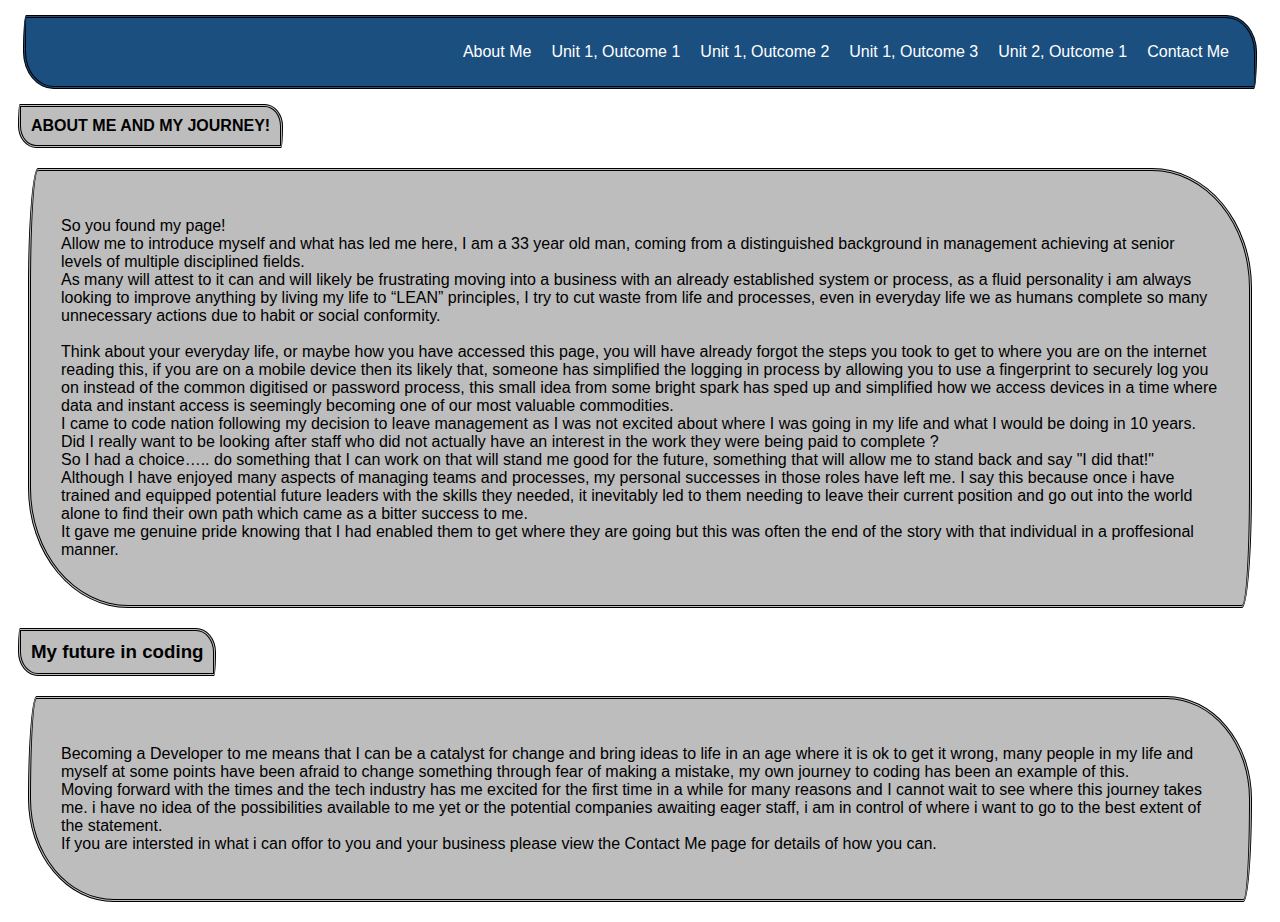
<file: index.html>
<!DOCTYPE html>
<html lang="en">
<head>
        <meta charset="UTF-8">
        <title>INDEX PAGE</title>
        <link rel="stylesheet" type="text/css" href="index.css">
</head>
<body><div class="navBar">
        <a href="https://gogym-gethub.github.io/Mikefinaledit/index.html">About Me</a>
        <a href="https://gogym-gethub.github.io/Mikefinaledit/unit1outcome1.html">Unit 1, Outcome 1</a>
        <a href="https://gogym-gethub.github.io/Mikefinaledit/unit1outcome2.html">Unit 1, Outcome 2</a>
        <a href="https://gogym-gethub.github.io/Mikefinaledit/unit1outcome3.html">Unit 1, Outcome 3</a>
        <a href="https://gogym-gethub.github.io/Mikefinaledit/unit2.html">Unit 2, Outcome 1</a>
        <a href="https://gogym-gethub.github.io/Mikefinaledit/contactme.html">Contact Me</a>
    </div>
            <h4>ABOUT ME AND MY JOURNEY!</h4>
            <div class="text">
                        <p>So you found my page!<br>
                        Allow me to introduce myself and what has led me here, I am a 33 year old man, coming from a distinguished background in management achieving at senior levels of multiple disciplined fields.                                 <br>          
                        As many will attest to it can and will likely be frustrating moving into a business with an already established system or process, as a fluid personality i am always looking to improve anything by living my life to “LEAN” principles, I try to cut waste from life and processes, even in everyday life we as humans complete so many unnecessary actions due to habit or social conformity.<br>
                        <br>
                        Think about your everyday life, or maybe how you have accessed this page, you will have already forgot the steps you took to get to where you are on the internet reading this, if you are on a mobile device then its likely that, someone has simplified the logging in process by allowing you to use a fingerprint to securely log you on instead of the common digitised or password process, this small idea from some bright spark has sped up and simplified how we access devices in a time where data and instant access is seemingly becoming one of our most valuable commodities.<br>                                    
                        I came to code nation following my decision to leave management as I was not excited about where I was going in my life and what I would be doing in 10 years.<br>
                        Did I really want to be looking after staff who did not actually have an interest in the work they were being paid to complete ?<br> So I had a choice….. do something that I can work on that will stand me good for the future, something that will allow me to stand back and say "I did that!" <br>
                        Although I have enjoyed many aspects of managing teams and processes, my personal successes in those roles have left me. I say this because once i have trained and equipped potential future leaders with the skills they needed, it inevitably led to them needing to leave their current position and go out into the world alone to find their own path which came as a bitter success to me. <br>
                        It gave me genuine pride knowing that I had enabled them to get where they are going but this was often the end of the story with that individual in a proffesional manner.<br>
                        </p>            
            </div>
            <h3>My future in coding</h3>
            <div class="text">
                        <p>Becoming a Developer to me means that I can be a catalyst for change and bring ideas to life in an age where it is ok to get it wrong, many people in my life and myself at some points have been afraid to change something through fear of making a mistake, my own journey to coding has been an example of this. 
                        <br>
                        Moving forward with the times and the tech industry has me excited for the first time in a while for many reasons and I cannot wait to see where this journey takes me. i have no idea of the possibilities available to me yet or the potential companies awaiting eager staff, i am in control of where i want to go to the best extent of the statement.
                        <br>
                        If you are intersted in what i can offor to you and your business please view the Contact Me page for details of how you can.
                        </p>
        </div>
</body>
</html>
</file>
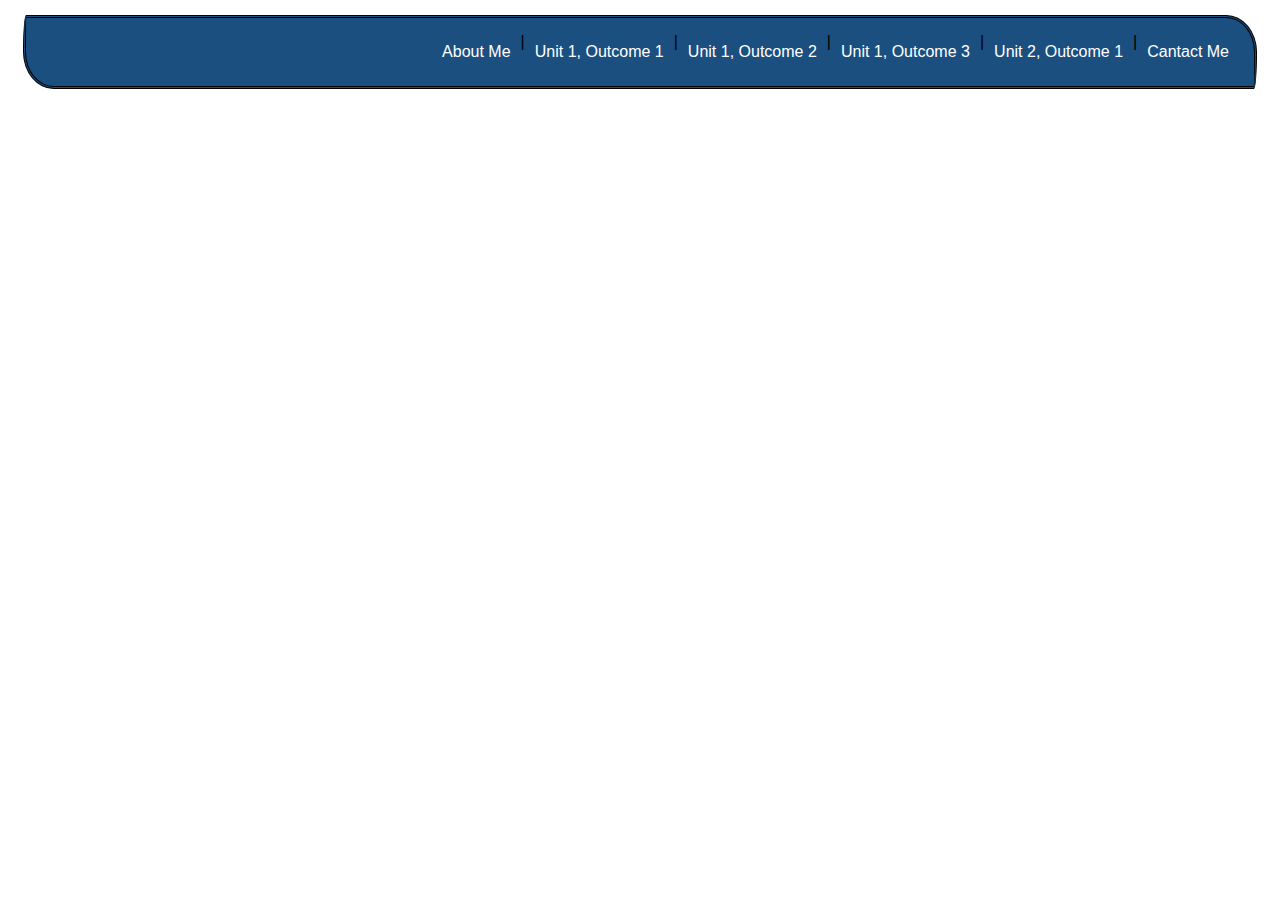
<file: contacme.html>
<!DOCTYPE html>
<html lang="en">
<head>
    <meta charset="UTF-8">
    <title>CONTACT ME</title>
    <link rel="stylesheet" type="text/css" href="index.css">

</head>
<body><div class="navBar">
        <a href="About Me.html">About Me</a> |
        <a href="Unit 1, Outcome 1.html">Unit 1, Outcome 1</a> |
        <a href="Unit 1, Outcome 2.html">Unit 1, Outcome 2</a> |
        <a href="Unit 1, Outcome 3.html">Unit 1, Outcome 3</a> |
        <a href="Unit 2, Outcome 1.html">Unit 2, Outcome 1</a> |
        <a href="Contact Me.html">Cantact Me</a> 
    </div>
    
</body>
</html>
</file>
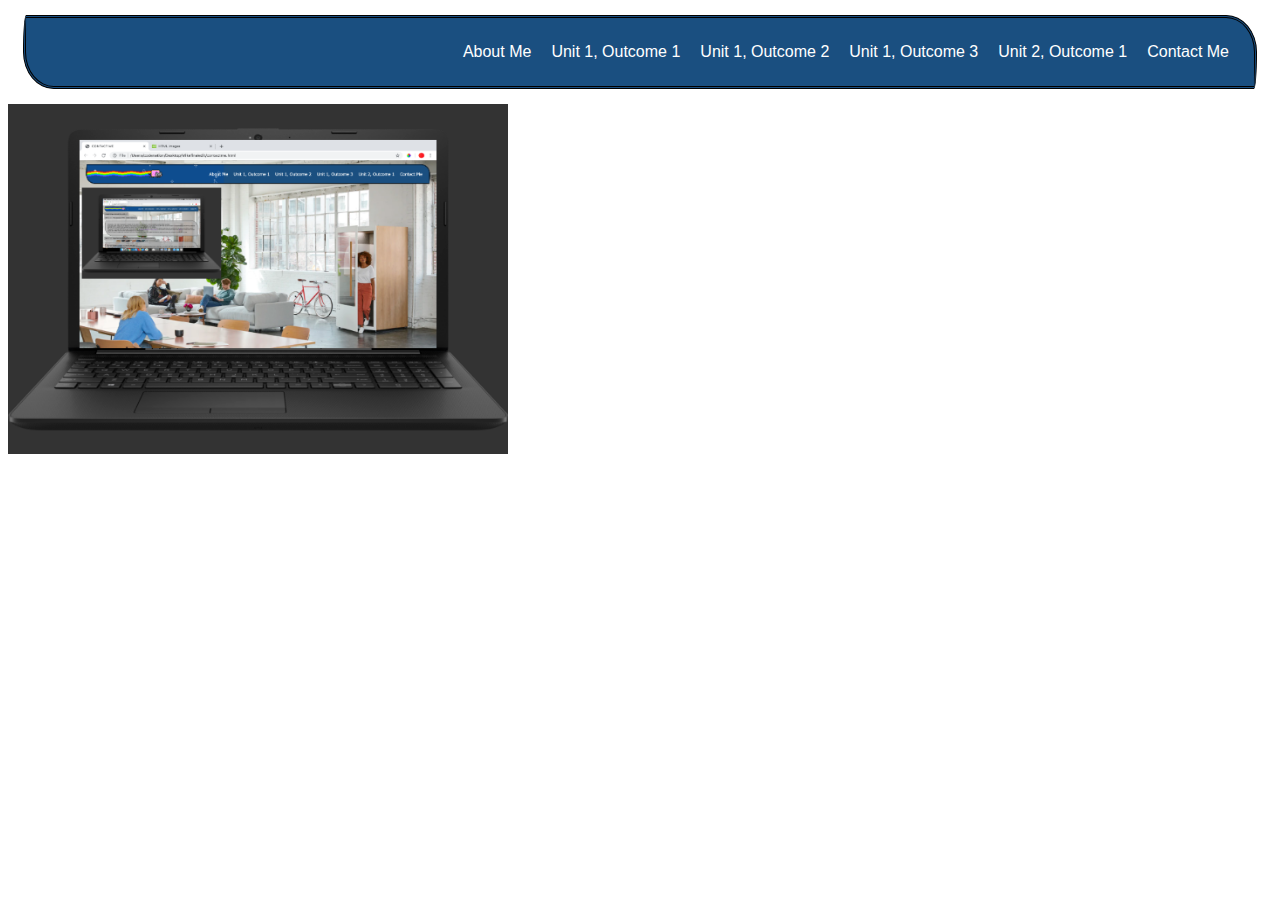
<file: contactme.html>
<!DOCTYPE html>
<html lang="en">
<head>
    <meta charset="UTF-8">
    <title>CONTACT ME</title>
    <link rel="stylesheet" type="text/css" href="contactme.css">
</head>
<body><div class="navBar">
  <a href="https://gogym-gethub.github.io/Mikefinaledit/index.html">About Me</a>
  <a href="https://gogym-gethub.github.io/Mikefinaledit/unit1outcome1.html">Unit 1, Outcome 1</a>
  <a href="https://gogym-gethub.github.io/Mikefinaledit/unit1outcome2.html">Unit 1, Outcome 2</a>
  <a href="https://gogym-gethub.github.io/Mikefinaledit/unit1outcome3.html">Unit 1, Outcome 3</a>
  <a href="https://gogym-gethub.github.io/Mikefinaledit/unit2.html">Unit 2, Outcome 1</a>
  <a href="https://gogym-gethub.github.io/Mikefinaledit/contactme.html">Contact Me</a>
</div>
    <div class="flip-card-container">
      <div class="flip-card">
        <div class="flip-card-front">
          <img src="Laptop 2.png" alt="Laptop image">
        </div>
          <div class="flip-card-back"><p>Drop me a follow @Mikes280Cupra</p>
          </div>
      </div>
    </div>
</body>
</html>
</file>
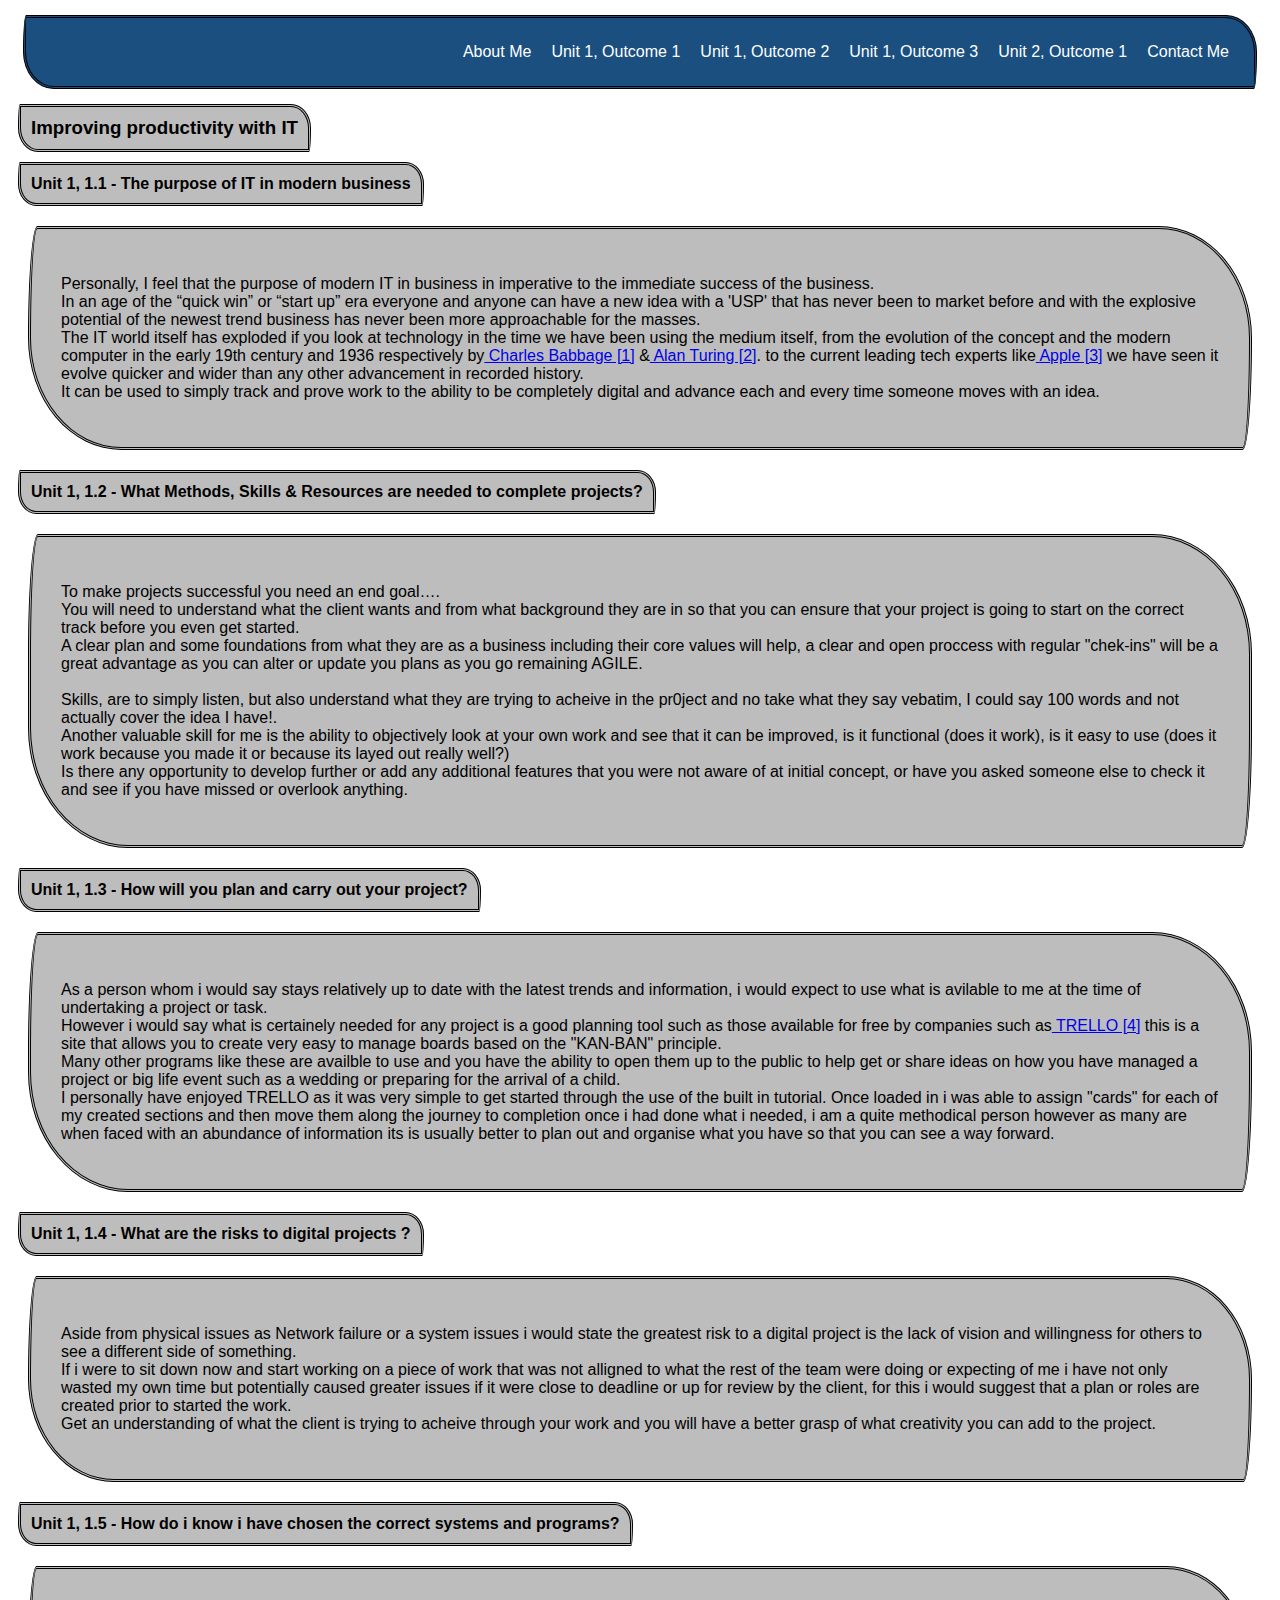
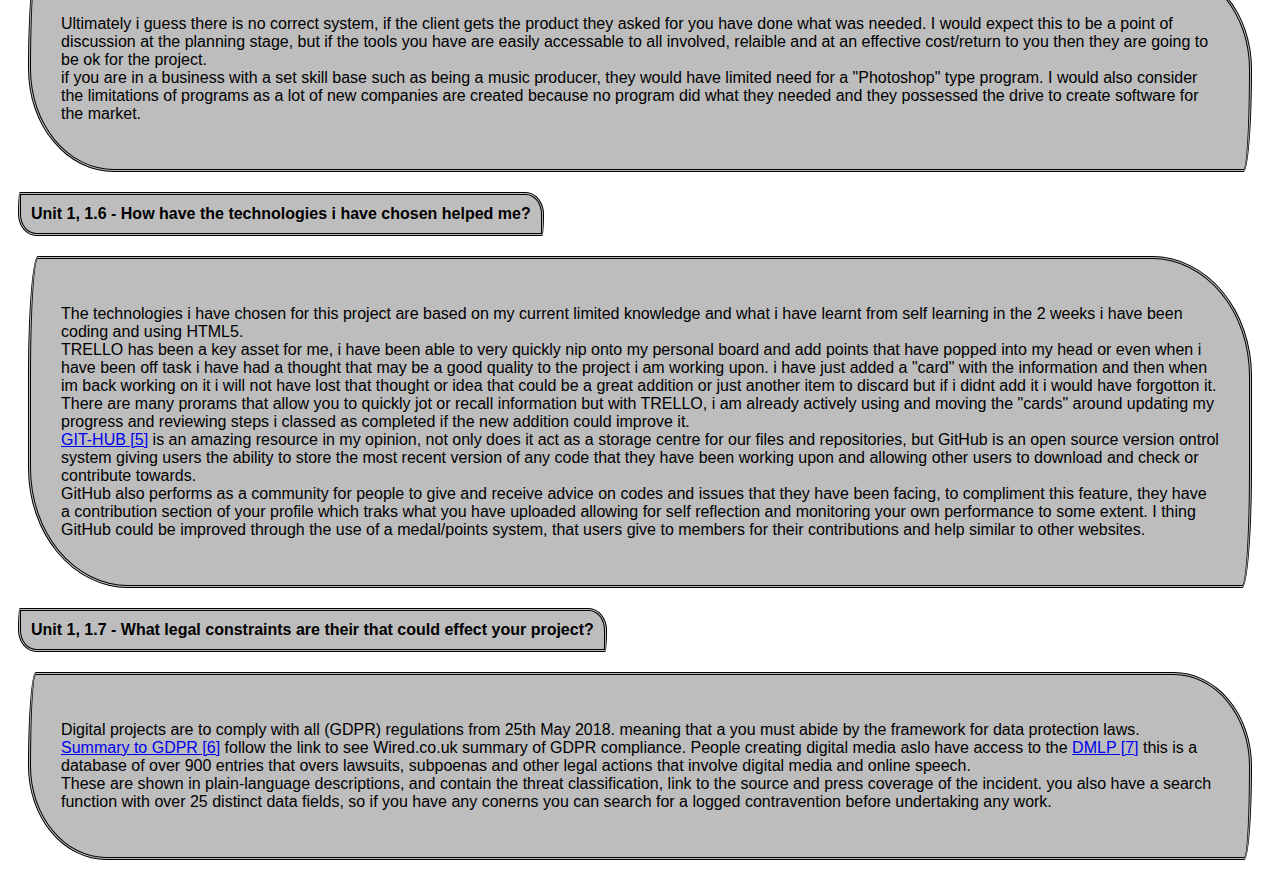
<file: unit1outcome1.html>
<!DOCTYPE html>
<html lang="en">
<head>
    <meta charset="UTF-8">
    <title>UNIT 1 OUTCOME 1</title>
    <link rel="stylesheet" type="text/css" href="index.css">
</head>
<body><div class="navBar">
        <a href="https://gogym-gethub.github.io/Mikefinaledit/index.html">About Me</a>
        <a href="https://gogym-gethub.github.io/Mikefinaledit/unit1outcome1.html">Unit 1, Outcome 1</a>
        <a href="https://gogym-gethub.github.io/Mikefinaledit/unit1outcome2.html">Unit 1, Outcome 2</a>
        <a href="https://gogym-gethub.github.io/Mikefinaledit/unit1outcome3.html">Unit 1, Outcome 3</a>
        <a href="https://gogym-gethub.github.io/Mikefinaledit/unit2.html">Unit 2, Outcome 1</a>
        <a href="https://gogym-gethub.github.io/Mikefinaledit/contactme.html">Contact Me</a>
    </div>
            <h3>Improving productivity with IT</h3>
    <h4>Unit 1, 1.1 - The purpose of IT in modern business</h4>
    <div class="text">
            <p>     Personally, I feel that the purpose of modern IT in business in imperative to the immediate success of the business.
                    <br>
                    In an age of the “quick win” or “start up” era everyone and anyone can have a new idea with a 'USP' that has never been to market before and with the explosive potential of the newest trend business has never been more approachable for the masses.
                    <br>
                    The IT world itself has exploded if you look at technology in the time we have been using the medium itself, from the evolution of the concept and the modern computer in the early 19th century and 1936 respectively by<a href="https://www.computerhistory.org/babbage/" target="_blank"> Charles Babbage [1]</a> &<a href="https://www.bl.uk/people/alan-turing/" target="_blank"> Alan Turing [2]</a>. to the current leading tech experts like<a href="https://www.apple.com/uk/" target="_blank"> Apple [3]</a> we have seen it evolve quicker and wider than any other advancement in recorded history.
                    <br>
                    It can be used to simply track and prove work to the ability to be completely digital and advance each and every time someone moves with an idea.
            </p>
    </div>
<h4>Unit 1, 1.2 - What Methods, Skills & Resources are needed to complete projects?</h4>
    <div class="text">
            <p>To make projects successful you need an end goal….
                    <br>You will need to understand what the client wants and from what background they are in so that you can ensure that your project is going to start on the correct track before you even get started.
                    <br>
                    A clear plan and some foundations from what they are as a business including their core values will help, a clear and open proccess with regular "chek-ins" will be a great advantage as you can alter or update you plans as you go remaining AGILE.
                    <br>
                    <br>
                    Skills, are to simply listen, but also understand what they are trying to acheive in the pr0ject and no take what they say vebatim, I could say 100 words and not actually cover the idea I have!.
                    <br>
                    Another valuable skill for me is the ability to objectively look at your own work and see that it can be improved, is it functional (does it work), is it easy to use (does it work because you made it or because its layed out really well?)                        <br>
                    Is there any opportunity to develop further or add any additional features that you were not aware of at initial concept, or have you asked someone else to check it and see if you have missed or overlook anything.
                 </p>
    </div>
<h4>Unit 1, 1.3 - How will you plan and carry out your project?</h4>
    <div class="text">
            <p>As a person whom i would say stays relatively up to date with the latest trends and information, i would expect to use what is avilable to me at the time of undertaking a project or task.
                    <br>
                    However i would say what is certainely needed for any project is a good planning tool such as those available for free by companies such as<a href="https://trello.com/" target="_blank"> TRELLO [4]</a> this is a site that allows you to create very easy to manage boards based on the "KAN-BAN" principle.<br> Many other programs like these are availble to use and you have the ability to open them up to the public to help get or share ideas on how you have managed a project or big life event such as a wedding or preparing for the arrival of a child.
                    <br>
                    I personally have enjoyed TRELLO as it was very simple to get started through the use of the built in tutorial. Once loaded in i was able to assign "cards" for each of my created sections and then move them along the journey to completion once i had done what i needed, i am a quite methodical person however as many are when faced with an abundance of information its is usually better to plan out and organise what you have so that you can see a way forward.</p>
                </div>
<h4>Unit 1, 1.4 - What are the risks to digital projects ?</h4>
    <div class="text">
                <p>Aside from physical issues as Network failure or a system issues i would state the greatest risk to a digital project is the lack of vision and willingness for others to see a different side of something.<br>
                If i were to sit down now and start working on a piece of work that was not alligned to what the rest of the team were doing or expecting of me i have not only wasted my own time but potentially caused greater issues if it were close to deadline or up for review by the client, for this i would suggest that a plan or roles are created prior to started the work.
                <br>
                Get an understanding of what the client is trying to acheive through your work and you will have a better grasp of what creativity you can add to the project.
                </p>
        </div>
<h4>Unit 1, 1.5 - How do i know i have chosen the correct systems and programs?</h4>
    <div class="text">
            <p>Ultimately i guess there is no correct system, if the client gets the product they asked for you have done what was needed. I would expect this to be a point of discussion at the planning stage, but if the tools you have are easily accessable to all involved, relaible and at an effective cost/return to you then they are going to be ok for the project.<br>
                if you are in a business with a set skill base such as being a music producer, they would have limited need for a "Photoshop" type program. I would also consider the limitations of programs as a lot of new companies are created because no program did what they needed and they possessed the drive to create software for the market.
                </p>
            </div>
<h4>Unit 1, 1.6 - How have the technologies i have chosen helped me?</h4>
    <div class="text">
            <p>The technologies i have chosen for this project are based on my current limited knowledge and what i have learnt from self learning in the 2 weeks i have been coding and using HTML5.
                    <br>
                    TRELLO has been a key asset for me, i have been able to very quickly nip onto my personal board and add points that have popped into my head or even when i have been off task i have had a thought that may be a good quality to the project i am working upon.
                    i have just added a "card" with the information and then when im back working on it i will not have lost that thought or idea that could be a great addition or just another item to discard but if i didnt add it i would have forgotton it.
                    <br>
                    There are many prorams that allow you to quickly jot or recall information but with TRELLO, i am already actively using and moving the "cards" around updating my progress and reviewing steps i classed as completed if the new addition could improve it.
                    <br>
                    <a href="https://github.com/" target="_blank"> GIT-HUB [5]</a> is an amazing resource in my opinion, not only does it act as a storage centre for our files and repositories, but GitHub is an open source version ontrol system giving users the ability to store the most recent version of any code that they have been working upon and allowing other users to download and check or contribute towards.
                    <br>
                    GitHub also performs as a community for people to give and receive advice on codes and issues that they have been facing, to compliment this feature, they have a contribution section of your profile which traks what you have uploaded allowing for self reflection and monitoring your own performance to some extent.
                    I thing GitHub could be improved through the use of a medal/points system, that users give to members for their contributions and help similar to other websites.
                    </p>
            </div>
<h4>Unit 1, 1.7 - What legal constraints are their that could effect your project?</h4>
            <div class="text">
                    <p>Digital projects are to comply with all (GDPR) regulations from 25th May 2018. meaning that a you must abide by the framework for data protection laws.
                            <br>
                            <a href="https://www.wired.co.uk/article/what-is-gdpr-uk-eu-legislation-compliance-summary-fines-2018" target="_blank">Summary to GDPR [6]</a> follow the link to see Wired.co.uk summary of GDPR compliance.
                        People creating digital media aslo have access to the <a href="https://cyber.harvard.edu/research/dmlp" target="_blank">DMLP [7]</a> this is a database of over 900 entries that overs lawsuits, subpoenas and other legal actions that involve digital media and online speech.
                        <br>
                        These are shown in plain-language descriptions, and contain the threat classification, link to the source and press coverage of the incident. you also have a search function with over 25 distinct data fields, so if you have any conerns you can search for a logged contravention before undertaking any work.
                        </p>
                    </div>
</body>
</html>
</file>
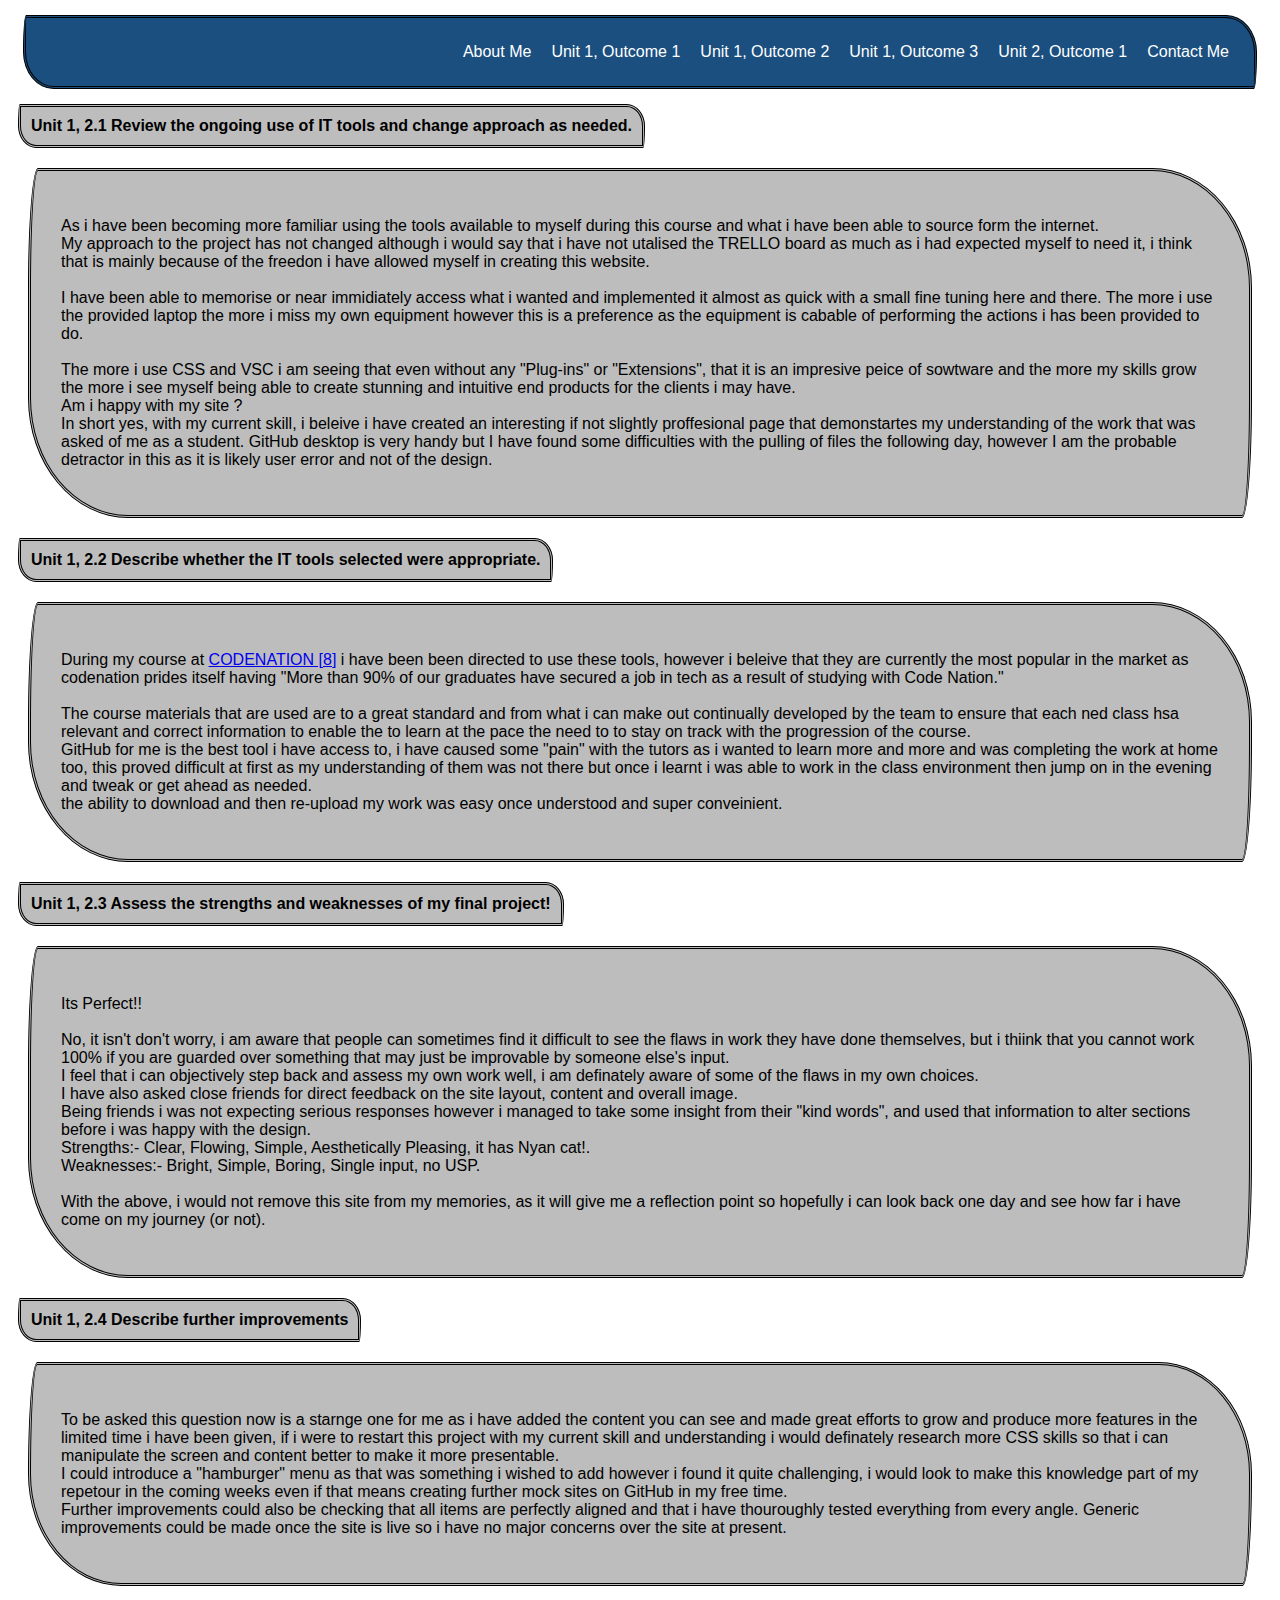
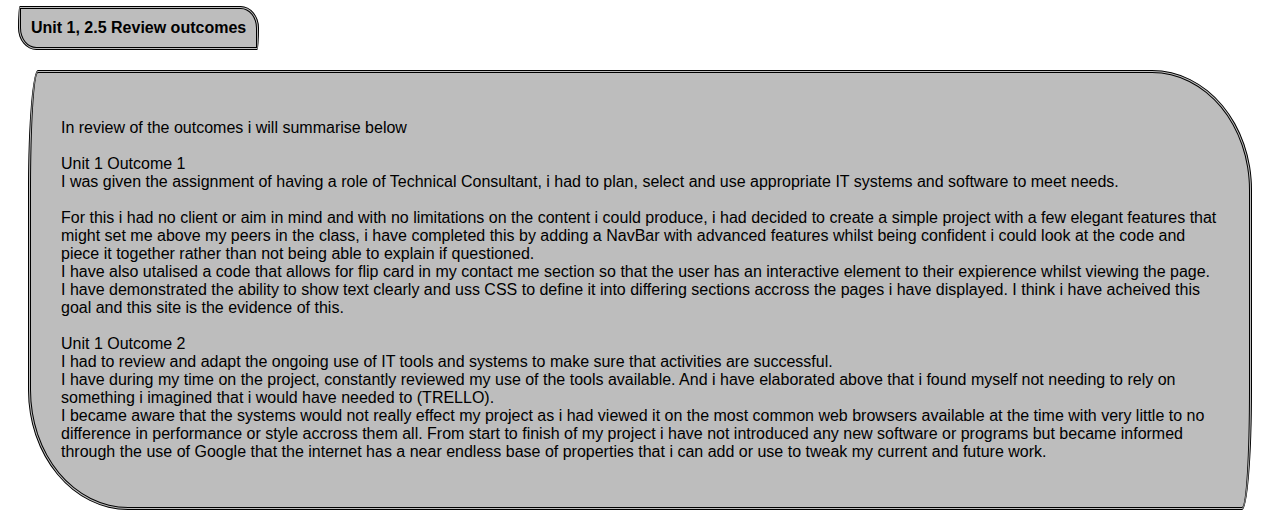
<file: unit1outcome2.html>
<!DOCTYPE html>
<html lang="en">
<head>
    <meta charset="UTF-8">
    <title>UNIT 1 OUTCOME 2</title>
    <link rel="stylesheet" type="text/css" href="index.css">
</head>
<body><div class="navBar">
    <a href="https://gogym-gethub.github.io/Mikefinaledit/index.html">About Me</a>
    <a href="https://gogym-gethub.github.io/Mikefinaledit/unit1outcome1.html">Unit 1, Outcome 1</a>
    <a href="https://gogym-gethub.github.io/Mikefinaledit/unit1outcome2.html">Unit 1, Outcome 2</a>
    <a href="https://gogym-gethub.github.io/Mikefinaledit/unit1outcome3.html">Unit 1, Outcome 3</a>
    <a href="https://gogym-gethub.github.io/Mikefinaledit/unit2.html">Unit 2, Outcome 1</a>
    <a href="https://gogym-gethub.github.io/Mikefinaledit/contactme.html">Contact Me</a>
</div>
<h4>Unit 1, 2.1 Review the ongoing use of IT tools and change approach as needed.</h4>
<div class="text">
    <p>As i have been becoming more familiar using the tools available to myself during this course and what i have been able to source form the internet.<br>
        My approach to the project has not changed although i would say that i have not utalised the TRELLO board as much as i had expected myself to need it, i think that is mainly because of the freedon i have allowed myself in creating this website.<br><br>
        I have been able to memorise or near immidiately access what i wanted and implemented it almost as quick with a small fine tuning here and there.
        The more i use the provided laptop the more i miss my own equipment however this is a preference as the equipment is cabable of performing the actions i has been provided to do.<br><br>
        The more i use CSS and VSC i am seeing that even without any "Plug-ins" or "Extensions", that it is an impresive peice of sowtware and the more my skills grow the more i see myself being able to create stunning and intuitive end products for the clients i may have.<br>
        Am i happy with my site ?<br>In short yes, with my current skill, i beleive i have created an interesting if not slightly proffesional page that demonstartes my understanding of the work that was asked of me as a student.
        GitHub desktop is very handy but I have found some difficulties with the pulling of files the following day, however I am the probable detractor in this as it is likely user error and not of the design.
    </p>
</div>

<h4>Unit 1, 2.2 Describe whether the IT tools selected were appropriate.</h4>
<div class="text">
    <p>During my course at <a href="https://wearecodenation.com" target="_blank">CODENATION [8]</a> i have been been directed to use these tools, however i beleive that they are currently the most popular in the market as codenation prides itself having "More than 90% of our graduates have secured a job in tech as a result of studying with Code Nation."<br><br>
        The course materials that are used are to a great standard and from what i can make out continually developed by the team to ensure that each ned class hsa relevant and correct information to enable the to learn at the pace the need to to stay on track with the progression of the course.<br>
        GitHub for me is the best tool i have access to, i have caused some "pain" with the tutors as i wanted to learn more and more and was completing the work at home too, this proved difficult at first as my understanding of them was not there but once i learnt i was able to work in the class environment then jump on in the evening and tweak or get ahead as needed.<br>
        the ability to download and then re-upload my work was easy once understood and super conveinient.
    </p>
</div>

<h4>Unit 1, 2.3 Assess the strengths and weaknesses of my final project!</h4>
<div class="text">
    <p>Its Perfect!!<br>
        <br>
        No, it isn't don't worry, i am aware that people can sometimes find it difficult to see the flaws in work they have done themselves, but i thiink that you cannot work 100% if you are guarded over something that may just be improvable by someone else's input.<br>
        I feel that i can objectively step back and assess my own work well, i am definately aware of some of the flaws in my own choices.<br>
        I have also asked close friends for direct feedback on the site layout, content and overall image.<br> Being friends i was not expecting serious responses however i managed to take some insight from their "kind words", and used that information to alter sections before i was happy with the design.
        <br>
        Strengths:-      Clear, Flowing, Simple, Aesthetically Pleasing, it has Nyan cat!.<br>
        Weaknesses:-      Bright, Simple, Boring, Single input, no USP.<br><br>
        With the above, i would not remove this site from my memories, as it will give me a reflection point so hopefully i can look back one day and see how far i have come on my journey (or not).
    </p>
</div>

<h4>Unit 1, 2.4 Describe further improvements</h4>
<div class="text">
    <p>To be asked this question now is a starnge one for me as i have added the content you can see and made great efforts to grow and produce more features in the limited time i have been given, if i were to restart this project with my current skill and understanding i would definately research more CSS skills so that i can manipulate the screen and content better to make it more presentable.<br>
        I could introduce a "hamburger" menu as that was something i wished to add however i found it quite challenging, i would look to make this knowledge part of my repetour in the coming weeks even if that means creating further mock sites on GitHub in my free time.
        <br>
        Further improvements could also be checking that all items are perfectly aligned and that i have thouroughly tested everything from every angle.
        Generic improvements could be made once the site is live so i have no major concerns over the site at present.
    </p>
</div>

<h4>Unit 1, 2.5 Review outcomes</h4>
<div class="text">
    <p>In review of the outcomes i will summarise below<br><br>
        Unit 1 Outcome 1<br>
        I was given the assignment of having a role of Technical Consultant, i had to plan, select and use appropriate IT systems and software to meet needs.<br><br>
        For this i had no client or aim in mind and with no limitations on the content i could produce, i had decided to create a simple project with a few elegant features that might set me above my peers in the class, i have completed this by adding a NavBar with advanced features whilst being confident i could look at the code and piece it together rather than not being able to explain if questioned.<br>
        I have also utalised a code that allows for flip card in my contact me section so that the user has an interactive element to their expierence whilst viewing the page.<br>
        I have demonstrated the ability to show text clearly and uss CSS to define it into differing sections accross the pages i have displayed. 
        I think i have acheived this goal and this site is the evidence of this.<br><br>
        
        Unit 1 Outcome 2<br>
        I had to review and adapt the ongoing use of IT tools and systems to make sure that activities are successful.<br>

        I have during my time on the project, constantly reviewed my use of the tools available. And i have elaborated above that i found myself not needing to rely on something i imagined that i would have needed to (TRELLO).<br>
        I became aware that the systems would not really effect my project as i had viewed it on the most common web browsers available at the time with very little to no difference in performance or style accross them all.
        From start to finish of my project i have not introduced any new software or programs but became informed through the use of Google that the internet has a near endless base of properties that i can add or use to tweak my current and future work. 
                
    </p>
</div>

</body>
</html>
</file>
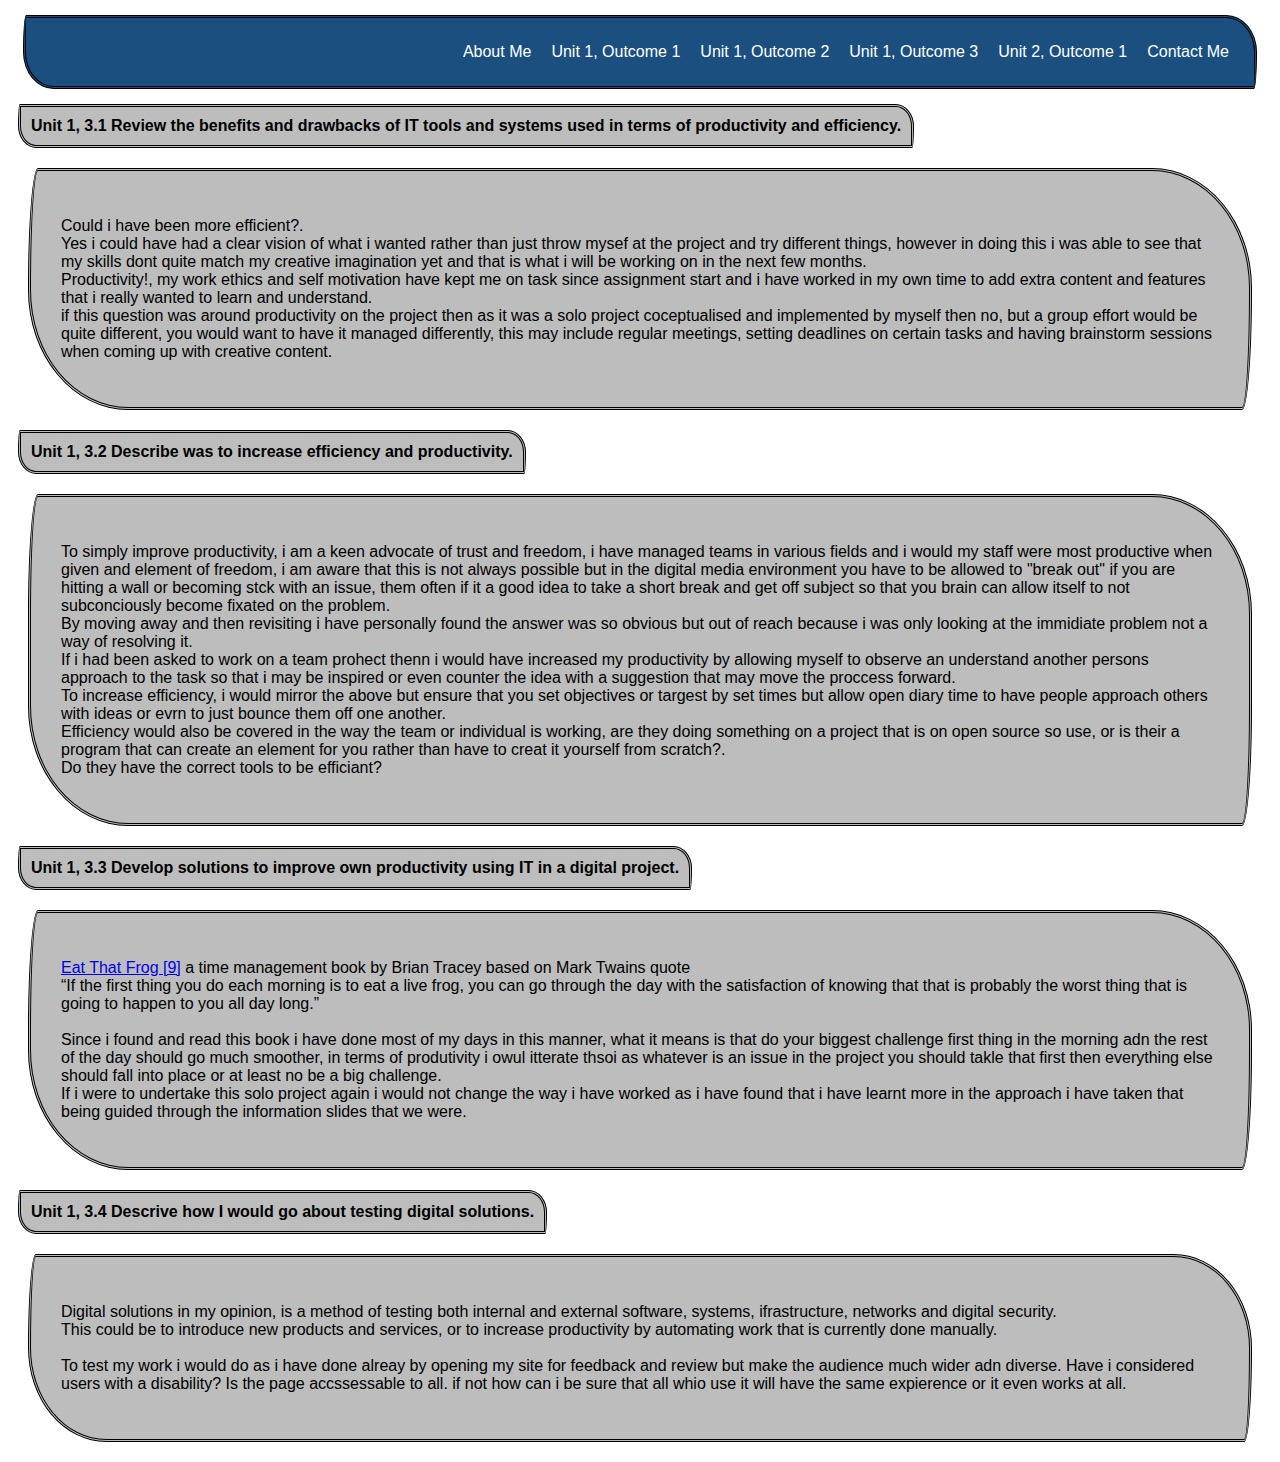
<file: unit1outcome3.html>
<!DOCTYPE html>
<html lang="en">
<head>
    <meta charset="UTF-8">
    <title>UNIT 1 OUTCOME 3</title>
    <link rel="stylesheet" type="text/css" href="index.css">
</head>
<body><div class="navBar">
    <a href="https://gogym-gethub.github.io/Mikefinaledit/index.html">About Me</a>
    <a href="https://gogym-gethub.github.io/Mikefinaledit/unit1outcome1.html">Unit 1, Outcome 1</a>
    <a href="https://gogym-gethub.github.io/Mikefinaledit/unit1outcome2.html">Unit 1, Outcome 2</a>
    <a href="https://gogym-gethub.github.io/Mikefinaledit/unit1outcome3.html">Unit 1, Outcome 3</a>
    <a href="https://gogym-gethub.github.io/Mikefinaledit/unit2.html">Unit 2, Outcome 1</a>
    <a href="https://gogym-gethub.github.io/Mikefinaledit/contactme.html">Contact Me</a>
</div>
<h4>Unit 1, 3.1 Review the benefits and drawbacks of IT tools and systems used in terms of productivity and efficiency.</h4>
<div class="text">
    <p>Could i have been more efficient?.<br>
    Yes i could have had a clear vision of what i wanted rather than just throw mysef at the project and try different things, however in doing this i was able to see that my skills dont quite match my creative imagination yet and that is what i will be working on in the next few months.<br>
    Productivity!, my work ethics and self motivation have kept me on task since assignment start and i have worked in my own time to add extra content and features that i really wanted to learn and understand.
    <br>if this question was around productivity on the project then as it was a solo project coceptualised and implemented by myself then no, but a group effort would be quite different, you would want to have it managed differently, this may include regular meetings, setting deadlines on certain tasks and having brainstorm sessions when coming up with creative content.

</p>
</div>
<h4>Unit 1, 3.2 Describe was to increase efficiency and productivity.</h4>
    <div class="text">
        <p>To simply improve productivity, i am a keen advocate of trust and freedom, i have managed teams in various fields and i would my staff were most productive when given and element of freedom, i am aware that this is not always possible but in the digital media environment you have to be allowed to "break out" if you are hitting a wall or becoming stck with an issue, them often if it a good idea to take a short break and get off subject so that you brain can allow itself to not subconciously become fixated on the problem.<br>
            By moving away and then revisiting i have personally found the answer was so obvious but out of reach because i was only looking at the immidiate problem not a way of resolving it.<br>
            If i had been asked to work on a team prohect thenn i would have increased my productivity by allowing myself to observe an understand another persons approach to the task so that i may be inspired or even counter the idea with a suggestion that may move the proccess forward.<br>
            To increase efficiency, i would mirror the above but ensure that you set objectives or targest by set times but allow open diary time to have people approach others with ideas or evrn to just bounce them off one another.<br>
            Efficiency would also be covered in the way the team or individual is working, are they doing something on a project that is on open source so use, or is their a program that can create an element for you rather than have to creat it yourself from scratch?.<br>
            Do they have the correct tools to be efficiant?
        </p> 
</div>   
<h4>Unit 1, 3.3 Develop solutions to improve own productivity using IT in a digital project.</h4>
    <div class="text">
        <p><a href="https://www.briantracy.com/blog/time-management/the-truth-about-frogs/">Eat That Frog [9]</a> a time management book by Brian Tracey based on Mark Twains quote <br>
            <q>If the first thing you do each morning is to eat a live frog, you can go through the day with the satisfaction of knowing that that is probably the worst thing that is going to happen to you all day long.</q><br>
            <br>
            Since i found and read this book i have done most of my days in this manner, what it means is that do your biggest challenge first thing in the morning adn the rest of the day should go much smoother, in terms of produtivity i owul itterate thsoi as whatever is an issue in the project you should takle that first then everything else should fall into place or at least no be a big challenge.
            <br>
            If i were to undertake this solo project again i would not change the way i have worked as i have found that i have learnt more in the approach i have taken that being guided through the information slides that we were.<br>
            </p> 
</div>
<h4>Unit 1, 3.4 Descrive how I would go about testing digital solutions.</h4>
    <div class="text">
        <p>Digital solutions in my opinion, is a method of testing both internal and external software, systems, ifrastructure, networks and digital security.<br>
            This could be to introduce new products and services, or to increase productivity by automating work that is currently done manually.<br>
            <br>
            To test my work i would do as i have done alreay by opening my site for feedback and review but make the audience much wider adn diverse. Have i considered users with a disability? Is the page accssessable to all. if not how can i be sure that all whio use it will have the same expierence or it even works at all.
            </p> 
</div>
</body>
</html>
</file>
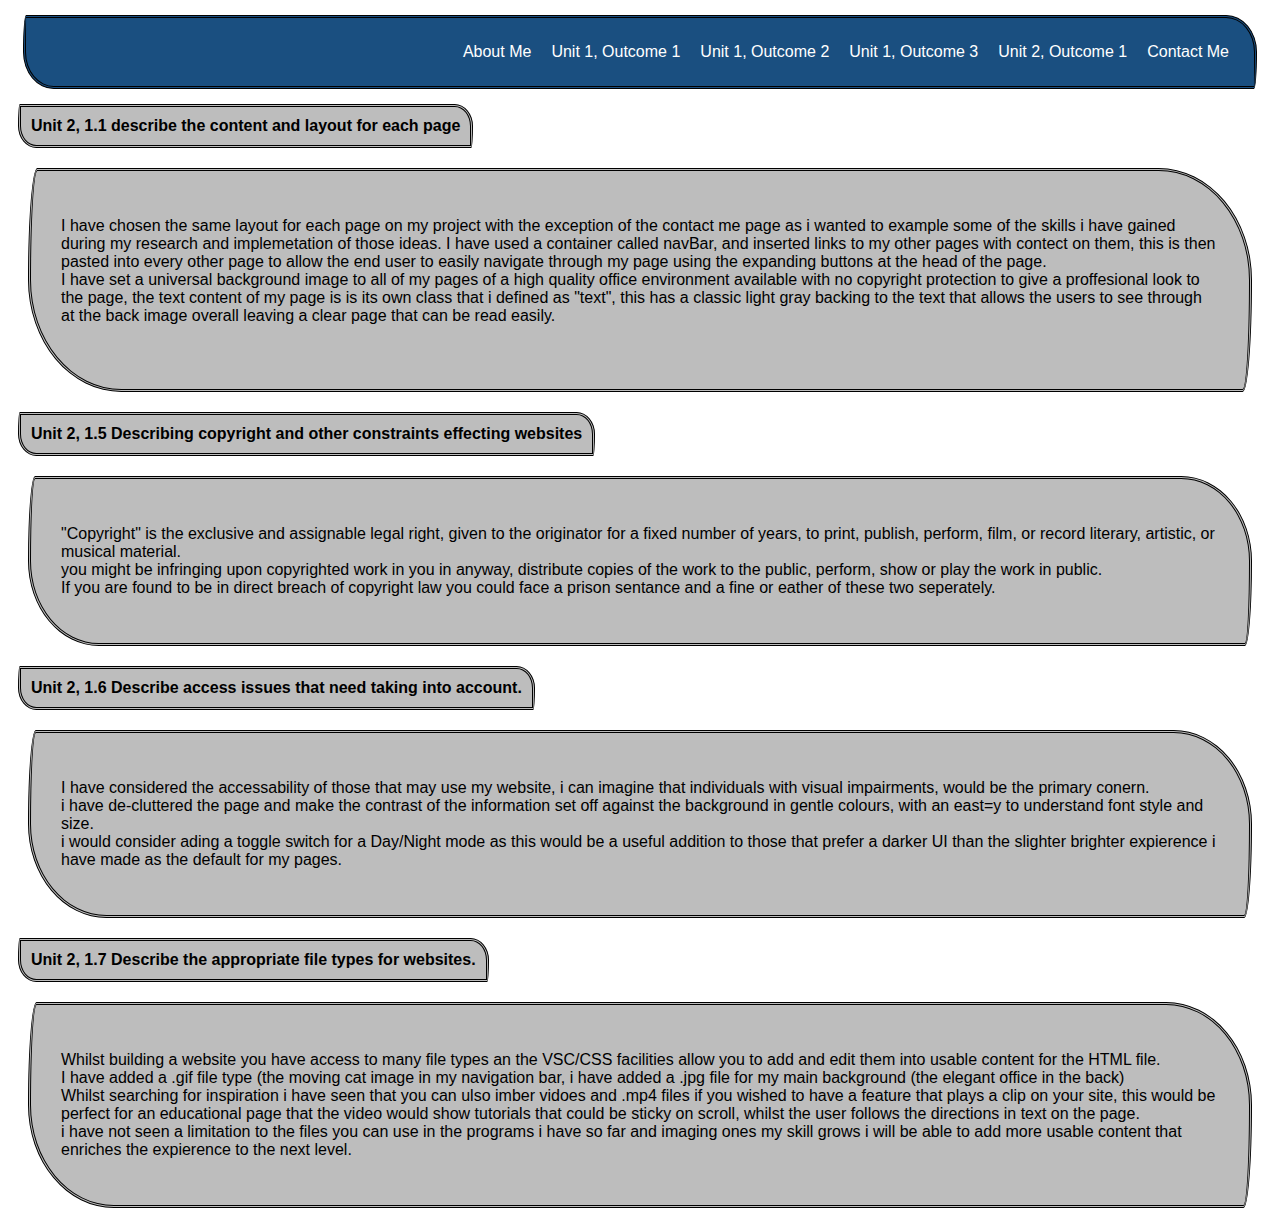
<file: unit2.html>
<!DOCTYPE html>
<html lang="en">
<head>
    <meta charset="UTF-8">
    <title>UNIT 2 OUTCOME 1</title>
    <link rel="stylesheet" type="text/css" href="index.css">
</head>
<body><div class="navBar">
    <a href="https://gogym-gethub.github.io/Mikefinaledit/index.html">About Me</a>
    <a href="https://gogym-gethub.github.io/Mikefinaledit/unit1outcome1.html">Unit 1, Outcome 1</a>
    <a href="https://gogym-gethub.github.io/Mikefinaledit/unit1outcome2.html">Unit 1, Outcome 2</a>
    <a href="https://gogym-gethub.github.io/Mikefinaledit/unit1outcome3.html">Unit 1, Outcome 3</a>
    <a href="https://gogym-gethub.github.io/Mikefinaledit/unit2.html">Unit 2, Outcome 1</a>
    <a href="https://gogym-gethub.github.io/Mikefinaledit/contactme.html">Contact Me</a>
</div>
<h4>Unit 2, 1.1 describe the content and layout for each page</h4>
<div class="text">
    <p>I have chosen the same layout for each page on my project with the exception of the contact me page as i wanted to example some of the skills i have gained during my research and implemetation of those ideas.
        I have used a container called navBar, and inserted links to my other pages with contect on them, this is then pasted into every other page to allow the end user to easily navigate through my page using the expanding buttons at the head of the page.<br>
        I have set a universal background image to all of my pages of a high quality office environment available with no copyright protection to give a proffesional look to the page, the text content of my page is is its own class that i defined as "text", this has a classic light gray backing to the text that allows the users to see through at the back image overall leaving a clear page that can be read easily.<br><br>

    </p>
</div>

<h4>Unit 2, 1.5 Describing copyright and other constraints effecting websites</h4>
<div class="text">
    <p>"Copyright" is the exclusive and assignable legal right, given to the originator for a fixed number of years, to print, publish, perform, film, or record literary, artistic, or musical material.<br>
you might be infringing upon copyrighted work in you in anyway, distribute copies of the work to the public, perform, show or play the work in public.<br>
If you are found to be in direct breach of copyright law you could face a prison sentance and a fine or eather of these two seperately.<br>
</p>
</div>

<h4>Unit 2, 1.6 Describe access issues that need taking into account.</h4>
<div class="text">
    <p>I have considered the accessability of those that may use my website, i can imagine that individuals with visual impairments, would be the primary conern.<br>
        i have de-cluttered the page and make the contrast of the information set off against the background in gentle colours, with an east=y to understand font style and size.<br>
        i would consider ading a toggle switch for a Day/Night mode as this would be a useful addition to those that prefer a darker UI than the slighter brighter expierence i have made as the default for my pages.<br>
        </p>
</div>

<h4>Unit 2, 1.7 Describe the appropriate file types for websites.</h4>
<div class="text">
    <p>Whilst building a website you have access to many file types an the VSC/CSS facilities allow you to add and edit them into usable content for the HTML file.<br>
        I have added a .gif file type (the moving cat image in my navigation bar, i have added a .jpg file for my main background (the elegant office in the back)<br>
        Whilst searching for inspiration i have seen that you can ulso imber vidoes and .mp4 files if you wished to have a feature that plays a clip on your site, this would be perfect for an educational page that the video would show tutorials that could be sticky on scroll, whilst the user follows the directions in text on the page.<br>
        i have not seen a limitation to the files you can use in the programs i have so far and imaging ones my skill grows i will be able to add more usable content that enriches the expierence to the next level.<br>
    </p>
</div>
</body>
</html>
</file>
<file: index.css>
*{
    font-family: 'Segoe UI', Tahoma, Geneva, Verdana, sans-serif;
}
html{
    background-attachment: fixed;
    background-image: url(https://images.unsplash.com/photo-1562184760-a11b3cf7c169?ixlib=rb-1.2.1&ixid=eyJhcHBfaWQiOjEyMDd9&auto=format&fit=crop&w=1050&q=80);
    background-size: cover;
}
.navBar {
    display: flex;
    /* background-color: gray;*/
    background-image: url(https://i.gifer.com/NIg.gif);
    background-color: #1A4F80;
    border-radius: 10px 100px / 120px;
    background-size: 40%;
    /* change the image to one in the folder tomorrow*/
    background-position-y: center;
    background-repeat: no-repeat;
    margin: 15px;
    padding: 15px;
    border: double black;
    justify-content: flex-end;
    text-align: center;
}
.navBar a {
  color: rgb(255, 255, 255);
  text-align: right;
  padding: 10px;
  text-decoration: none;
}
/* this changes the color of links on hover */
.navBar a:hover {
  background-color: rgb(179, 27, 133);
  border-radius: 30px;
  color: rgb(255, 255, 255);
  transform: scale(1.5);
  transition: ease-in-out 0.3s;
}
/* to add a color to the active/current link */
.navBar a.active {
  background-color: #4CAF50;
  color: rgb(0, 0, 0);
  border-radius: 20px;
}
.text{
    background-size: cover;
    background-color: rgba(173, 173, 173, 0.8);
    border-radius: 10px 100px / 120px;
    background-position: fixed;
    text-align: left;
    margin: 20px;
    padding: 30px;
    border: double black;
}
h1, h3, h4 {
    background-size: 500px;
    width: fit-content;
    background-color: rgba(173 , 173, 173, 0.8);
    border-radius: 10px 100px / 120px;
    background-position: fixed;
    justify-content: center;
    text-align: center;
    margin: 10px;
    padding: 10px;
    border: double black;
}
</file>
<file: contactme.css>
*{
    font-family: 'Segoe UI', Tahoma, Geneva, Verdana, sans-serif;
}
html{
    background-attachment: fixed;
    background-image: url(https://images.unsplash.com/photo-1562184760-a11b3cf7c169?ixlib=rb-1.2.1&ixid=eyJhcHBfaWQiOjEyMDd9&auto=format&fit=crop&w=1050&q=80);
    background-size: cover;
}
.navBar {
  display: flex;
  /* background-color: gray;*/
  background-image: url(https://i.gifer.com/NIg.gif);
  background-color: #1A4F80;
  border-radius: 10px 100px / 120px;
  background-size: 40%;
  /* change the image to one in the folder tomorrow*/
  background-position-y: center;
  background-repeat: no-repeat;
  margin: 15px;
  padding: 15px;
  border: double black;
  justify-content: flex-end;
  text-align: center;
}
.navBar a {
color: rgb(255, 255, 255);
text-align: right;
padding: 10px;
text-decoration: none;
}
/* this changes the color of links on hover */
.navBar a:hover {
background-color: rgb(179, 27, 133);
border-radius: 30px;
color: rgb(255, 255, 255);
transform: scale(1.5);
transition: ease-in-out 0.3s;
}
/* to add a color to the active/current link */
.navBar a.active {
background-color: #4CAF50;
color: rgb(0, 0, 0);
border-radius: 20px;
}
.text{
    background-size: cover;
    background-color: rgba(173, 173, 173, 0.8);
    border-radius: 10px 100px / 120px;
    background-position: fixed;
    text-align: left;
    margin: 20px;
    padding: 30px;
    border: double black;
}
h1, h3, h4 {
    background-size: 500px;
    width: 50%;
    background-color: rgba(173 , 173, 173, 0.8);
    border-radius: 10px 100px / 120px;
    background-position: fixed;
    justify-content: center;
    text-align: center;
    margin: 10px;
    padding: 10px;
    border: double black;
}
.flip-card-container {
  position: relative;
  width: 500px;
  height: 350px;
  perspective: 1000px;
  }
.flip-card {
  position: relative;
  width: 100%;
  height: 100%;
  transform-style: preserve-3d;
  transition: 1s;
 }
 .flip-card-container:hover .flip-card {
transform: rotateY(180deg);
transition-duration: 2s;
}
 .flip-card-front, .flip-card-back {
   position: absolute;
   width: 100%;
   height: 100%;
   backface-visibility: hidden;
   display: flex;
   justify-content:center;
   align-content: center; 
   font-size: 2rem;
 }
 .flip-card-front {
  background-color: #333;
  color: transparent;
 }
.flip-card-back {
  background-color: rgb(45, 138, 192);
  color:  #000000;
  transform: rotateY(180deg);
  text-align: center;
  justify-content: center;
}
.flip-card-front img {
  width: 100%;
  height: 100%;
  justify-content: center;
  column-fill: auto;
}
</file>
